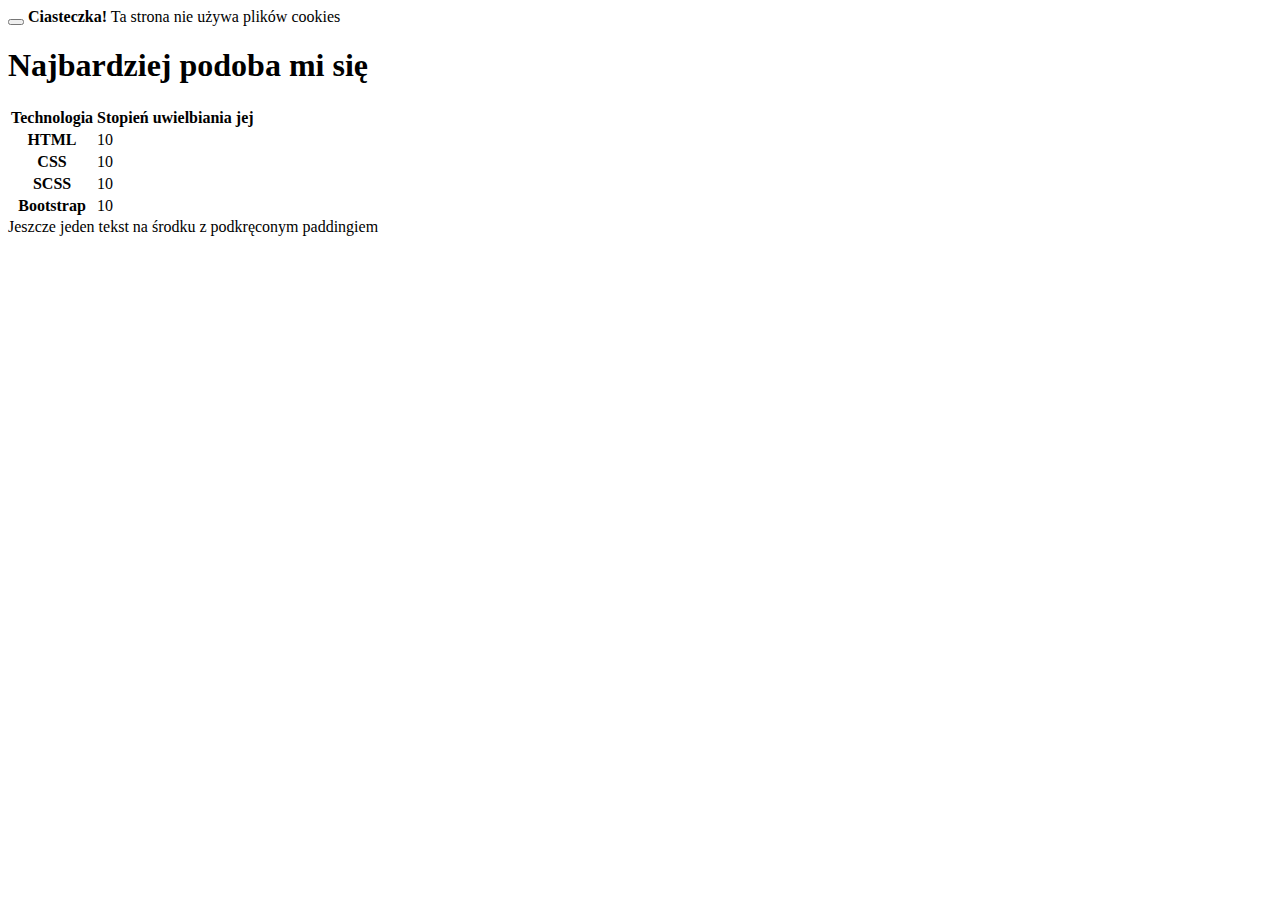
<file: bootstrap/index.html>
<!DOCTYPE html>
<html lang="en">
<head>
  <meta charset="UTF-8">
  <meta http-equiv="X-UA-Compatible" content="IE=edge">
  <meta name="viewport" content="width=device-width, initial-scale=1.0">
  <title>Document</title>
  <!-- CSS only -->
  <link href="https://cdn.jsdelivr.net/npm/bootstrap@5.2.1/dist/css/bootstrap.min.css" rel="stylesheet" integrity="sha384-iYQeCzEYFbKjA/T2uDLTpkwGzCiq6soy8tYaI1GyVh/UjpbCx/TYkiZhlZB6+fzT" crossorigin="anonymous">
  <!-- JavaScript Bundle with Popper -->
  <script src="https://cdn.jsdelivr.net/npm/bootstrap@5.2.1/dist/js/bootstrap.bundle.min.js" integrity="sha384-u1OknCvxWvY5kfmNBILK2hRnQC3Pr17a+RTT6rIHI7NnikvbZlHgTPOOmMi466C8" crossorigin="anonymous"></script>
  <!-- <style>
    .border{border:5px solid red !important;}
  </style> -->
</head>
<body>
  <!-- <h1>Hello World</h1>
  <div class="container border mb-4">KONTENER_1</div>
  <div class="container-sm border py-5">KONTENER_2</div> -->
  <!-- <div class="container-md border">KONTENER_3</div>
  <div class="container-lg border">KONTENER_4</div>
  <div class="container-xl border">KONTENER_5</div>
  <div class="container-xxl border">KONTENER_6</div>
  <div class="container-fluid border">KONTENER_7</div> -->

  <div class="alert alert-warning alert-dismissible fade show" role="alert">
    <button type="button" class="btn-close" data-bs-dismiss="alert" aria-label="Close"></button>
    <strong>Ciasteczka!</strong> Ta strona nie używa plików cookies
  </div>

  <main class="container">
    <h1>Najbardziej podoba mi się</h1>

    <table class="table">
      <thead>
        <tr>
          <th scope="col">Technologia</th>
          <th scope="col">Stopień uwielbiania jej</th>
        </tr>
      </thead>
      <tbody class="table-group-divider">
        <tr>
          <th scope="row">HTML</th>
          <td>10</td>
        </tr>
        <tr>
          <th scope="row">CSS</th>
          <td>10</td>
        </tr>
        <tr>
          <th scope="row">SCSS</th>
          <td>10</td>
        </tr>
        <tr>
          <th scope="row">Bootstrap</th>
          <td>10</td>
        </tr>
      </tbody>
    </table>

    <div class="container border p-5 text-center">
      Jeszcze jeden tekst 
      na środku 
      z podkręconym paddingiem
    </div>

  </main>


</body>
</html>
</file>
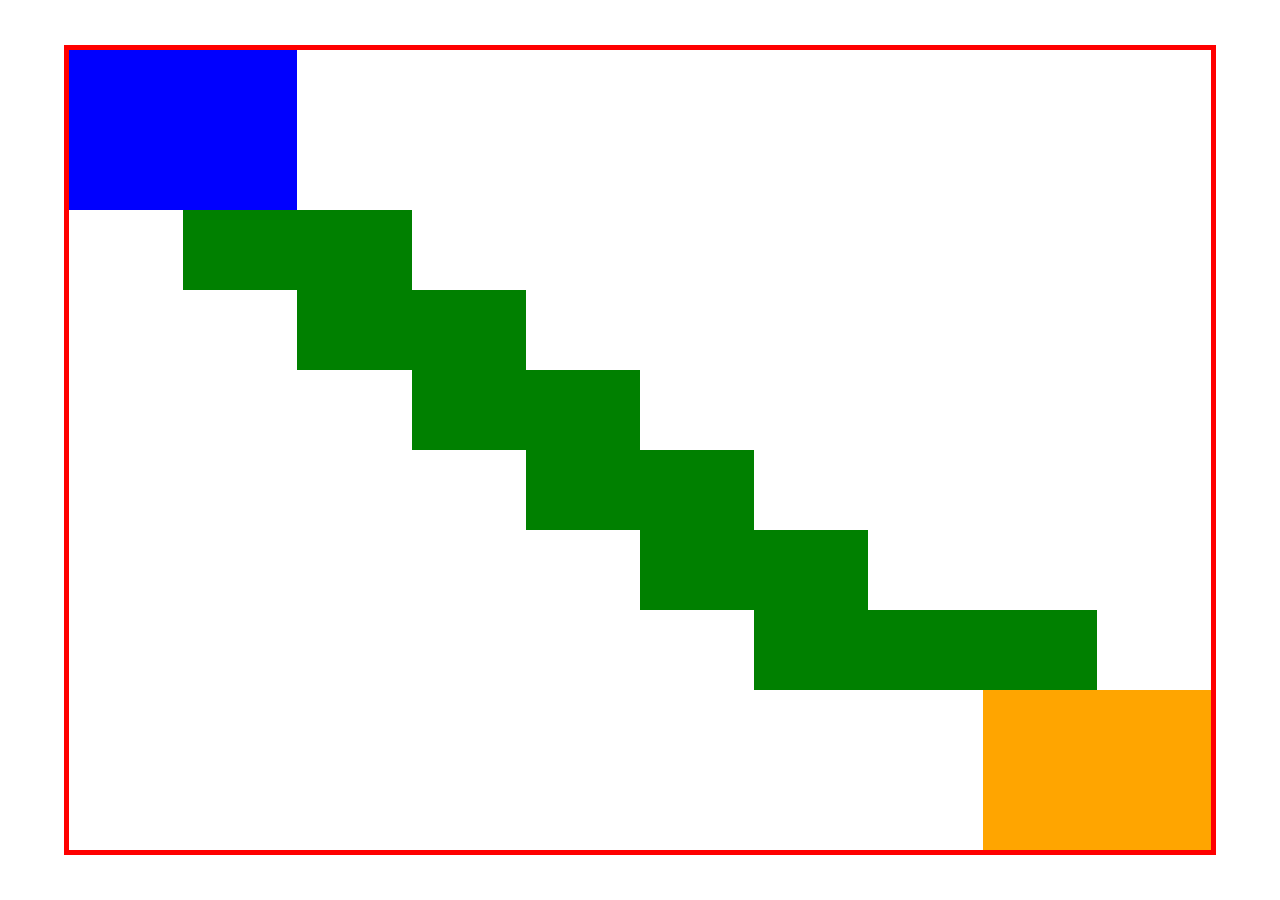
<file: maze/index.html>
<!DOCTYPE html>
<html lang="en">
<head>
    <meta charset="UTF-8">
    <meta http-equiv="X-UA-Compatible" content="IE=edge">
    <meta name="viewport" content="width=device-width, initial-scale=1.0">
    <title>Document</title>
    <script src="script.js" defer></script>
    <style>
        *{box-sizing: border-box;}
        body{
            margin: 0;
            display: flex;
            justify-content: center;
            align-items: center;
            height: 100vh;
        }
        .gamePlane{
            border: 5px solid red;
            position: relative;
            width: 90vw;
            height: 90vh;
        }
    </style>
</head>
<body>
    <div class="gamePlane"></div>    
</body>
</html>
</file>
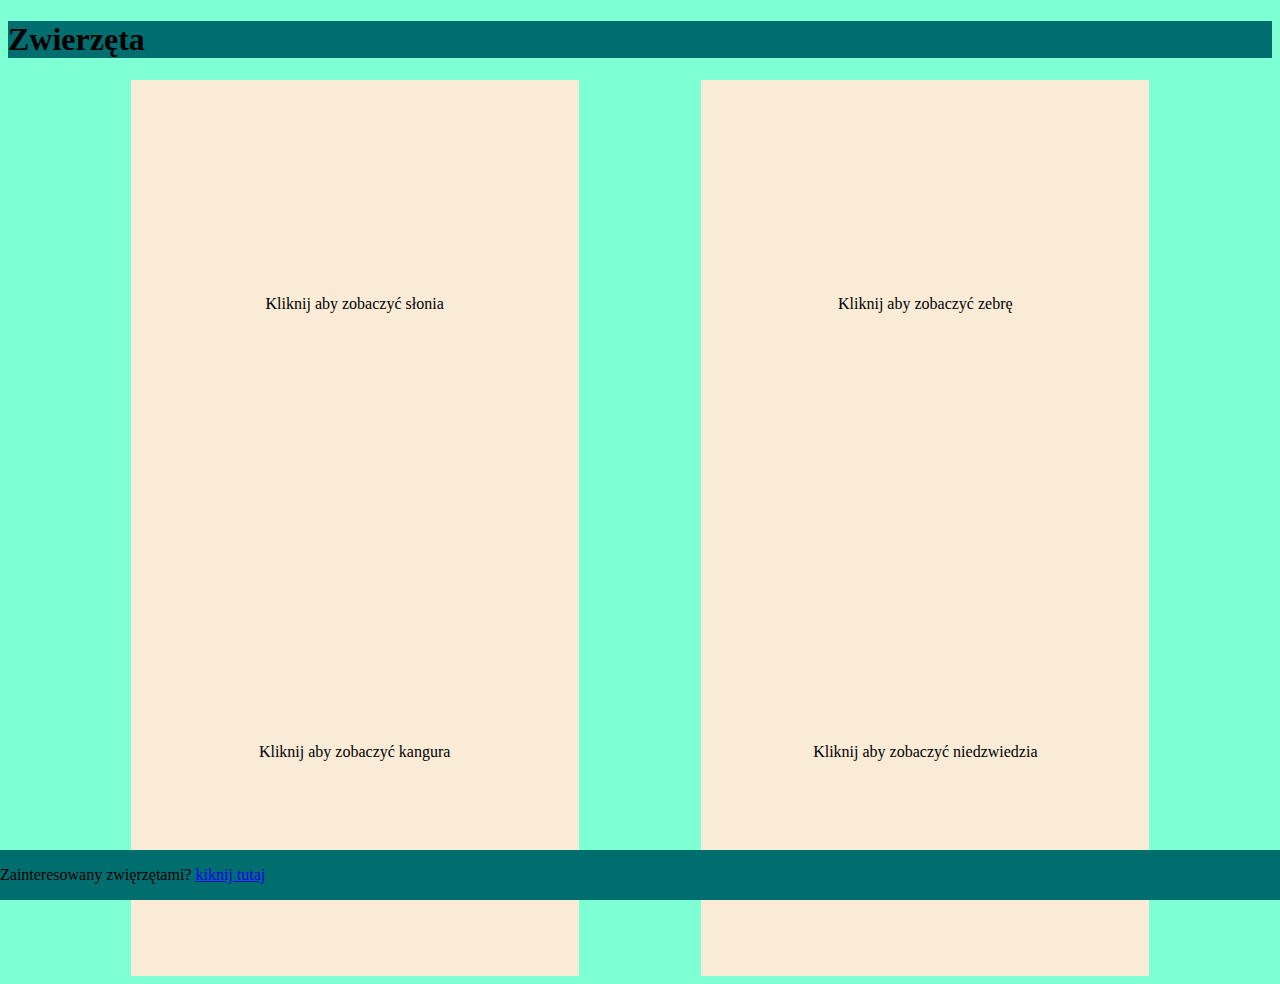
<file: ćw2/index.html>
<!DOCTYPE html>
<html lang="en">
<head>
    <meta charset="UTF-8">
    <meta http-equiv="X-UA-Compatible" content="IE=edge">
    <meta name="viewport" content="width=device-width, initial-scale=1.0">
    <title>Document</title>
    <link rel="stylesheet" href="style.css">
</head>

<body>
    <aside>        
    </aside>
    <header>
        <h1>Zwierzęta</h1>
    </header>
    <main>
        <article>
            <img src="słon.webp" alt="Słoń">
            <p>Kliknij aby zobaczyć słonia</p>
        </article>

        <article>
            <img src="zebra.webp" alt="Zebra">
            <p>Kliknij aby zobaczyć zebrę</p>
        </article>

        <article>
            <img src="kangur.webp" alt="Kangur">
            <p>Kliknij aby zobaczyć kangura</p>
        </article>

        <article>
            <img src="niedzwiedz.webp" alt="Niedzwiedz">
            <p>Kliknij aby zobaczyć niedzwiedzia</p>
        </article>

        <footer>
        <p>
            Zainteresowany zwięrzętami?
            <a href="a">kiknij tutaj</a>
        </p>
        </footer>
    </main>
</body>
</html>
</file>
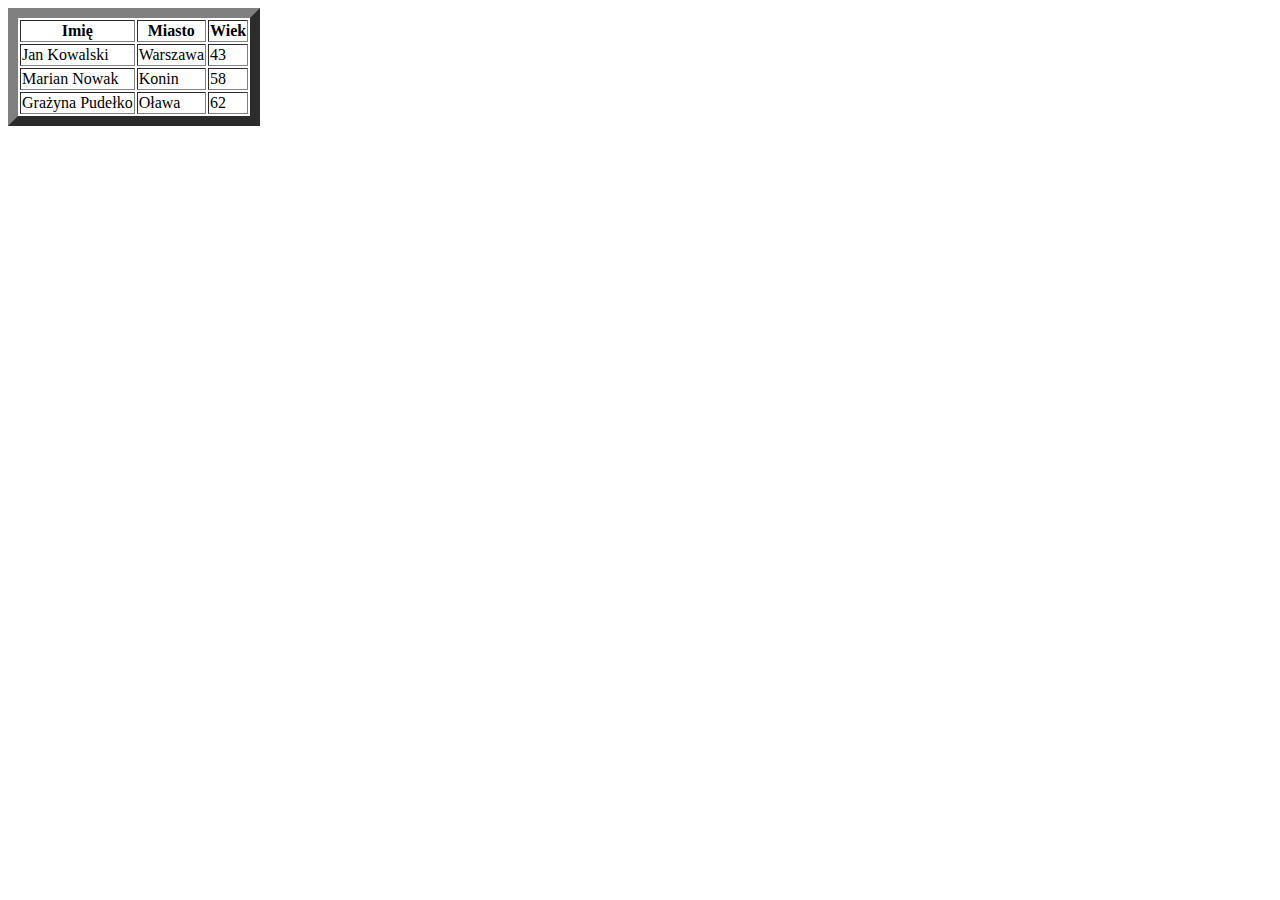
<file: egzamin 1/KatarzynaZielińska.html>
<!DOCTYPE html>
<html lang="en">
<head>
    <meta charset="UTF-8">
    <meta http-equiv="X-UA-Compatible" content="IE=edge">
    <meta name="viewport" content="width=device-width, initial-scale=1.0">
    <title>Document</title>
</head>
<body>
    <table border="10">
        <thead>
            <tr>
                <th>Imię</th>
                <th>Miasto</th>
                <th>Wiek</th>
            </tr>
        </thead>
        <tbody>
            <tr>
                <td>Jan Kowalski</td>
                <td>Warszawa</td>
                <td>43</td>
            </tr>
            <tr>
                <td>Marian Nowak</td>
                <td>Konin</td>
                <td>58</td>
            </tr>
            <tr>
                <td>Grażyna Pudełko</td>
                <td>Oława</td>
                <td>62</td>
            </tr>
        </tbody>

    </table>
</body>
</html>
</file>
<file: ćw2/style.css>
*{
    box-sizing: border-box;
}

body{
    background-color:aquamarine;
}

main{
    display: flex;
    flex-direction: column;
    align-items: center;
}

article{
    position: relative;
    width: 90vw;
    height: 90vw;
}

/* article p{
    border:5px dashed yellow;
    position: absolute;
    top:0;
    width: 100%;
}

article img{
    position: absolute;
    border:5px dashed green;
    width: 100%;
} */
article p,
article img{
    position: absolute;
    width: 100%;
    height: 100%;
    margin: 0;
    display: flex;
    align-items: center;
    justify-content: center;
}

article p{
    background-color: antiquewhite;
    transition:.5s;
}

article p:active{
    opacity: 0;
}

header{
    position: sticky;
    top: 0;
    background-color: rgb(0, 110, 110);
    z-index: 1; 
}

footer{
    position: fixed;
    width: 100%;
    bottom: 0;
    background-color: rgb(0,110,110);
}

@media ( min-width: 768px ) {
    article{
        width: 35vw;
        height: 35vw;
    }
    main{
    flex-direction: row;
    flex-wrap:wrap;
    justify-content: space-evenly;
    }
}
</file>
